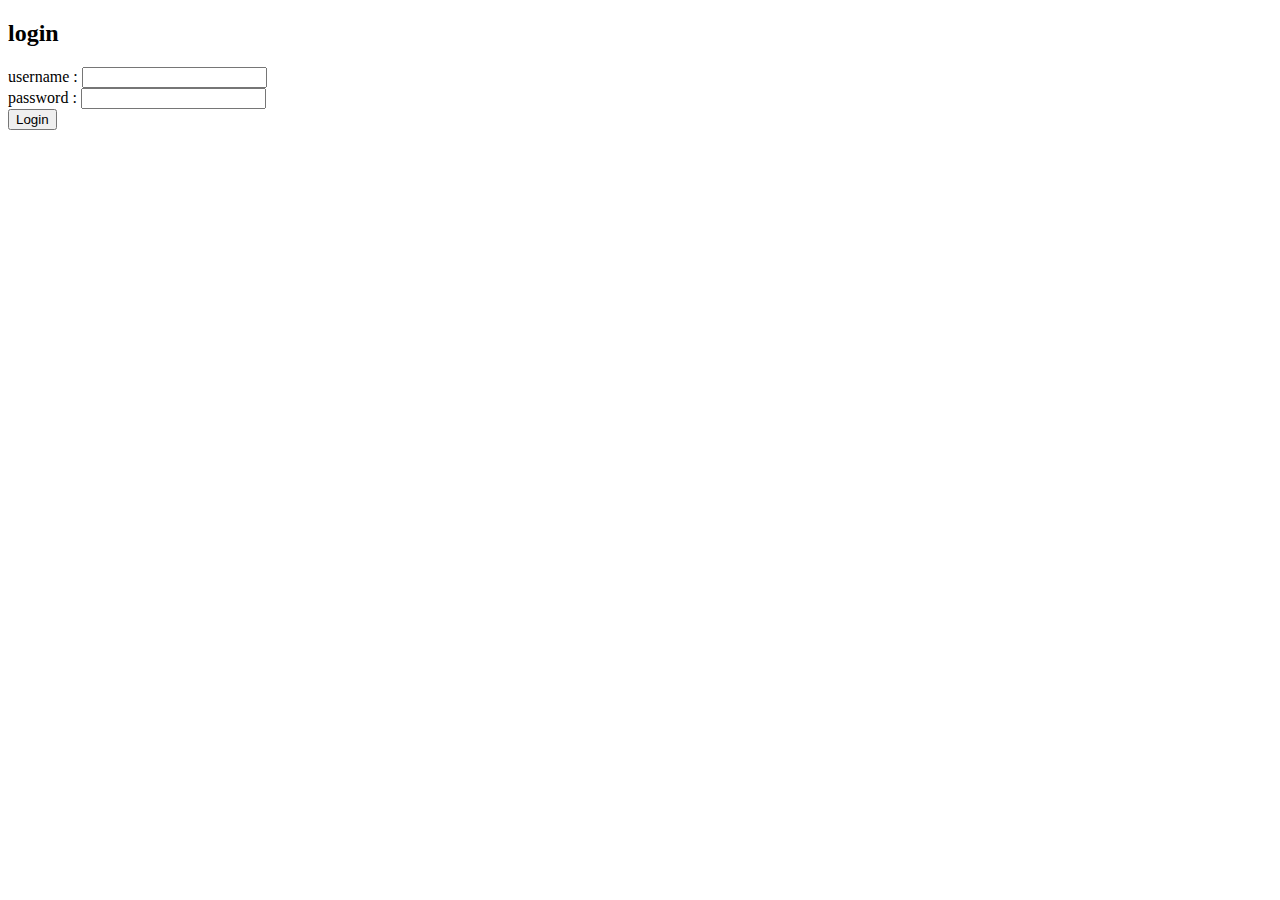
<file: src/main/resources/templates/login.html>
<!DOCTYPE html>
<html xmlns="http://www.thymeleaf.org">
<head>
	<title>Login</title>
</head>	
<body>
	<h2>login</h2>
	<form th:action="@{/login}" method="post">
		<div>
			<label for="username">username :</label>
			<input type="text" id="username" name="username" required>
		</div>
		<div>
				<label for="password">password :</label>
				<input type="password" id="password" name="password" required>
			</div>
	<button type="submit">Login</button>
	</form>
</body>
</html>
</file>
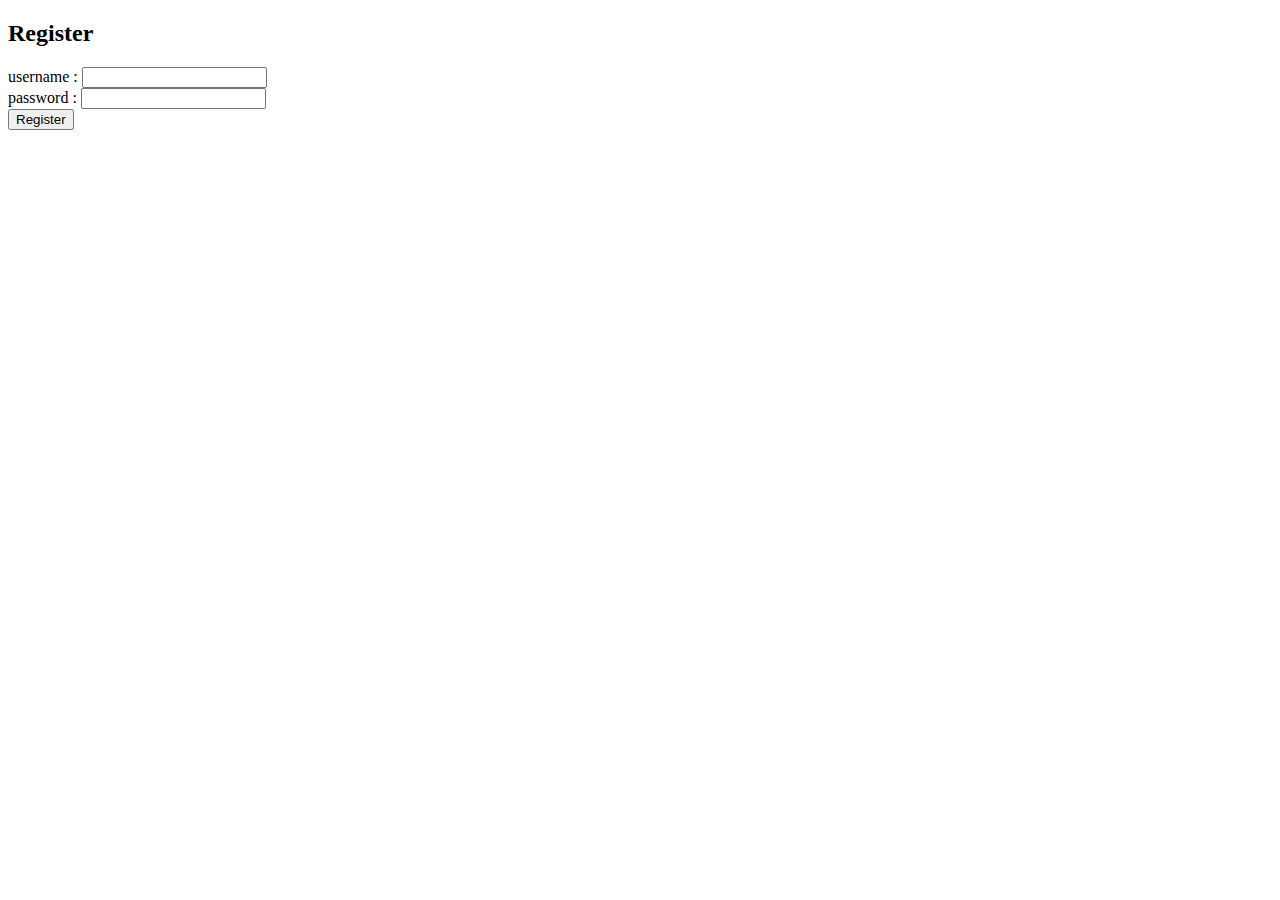
<file: src/main/resources/templates/register.html>
<!DOCTYPE html>
<html xmlns="http://www.thymeleaf.org">
<head>
	<title>Register</title>
</head>	
<body>
	<h2>Register</h2>
	<form th:action="@{/register}" method="post">
		<div>
			<label for="username">username :</label>
			<input type="text" id="username" name="username" required>
		</div>
		<div>
				<label for="password">password :</label>
				<input type="password" id="password" name="password" required>
			</div>
	<button type="submit">Register</button>
	</form>
</body>
</html>
</file>
